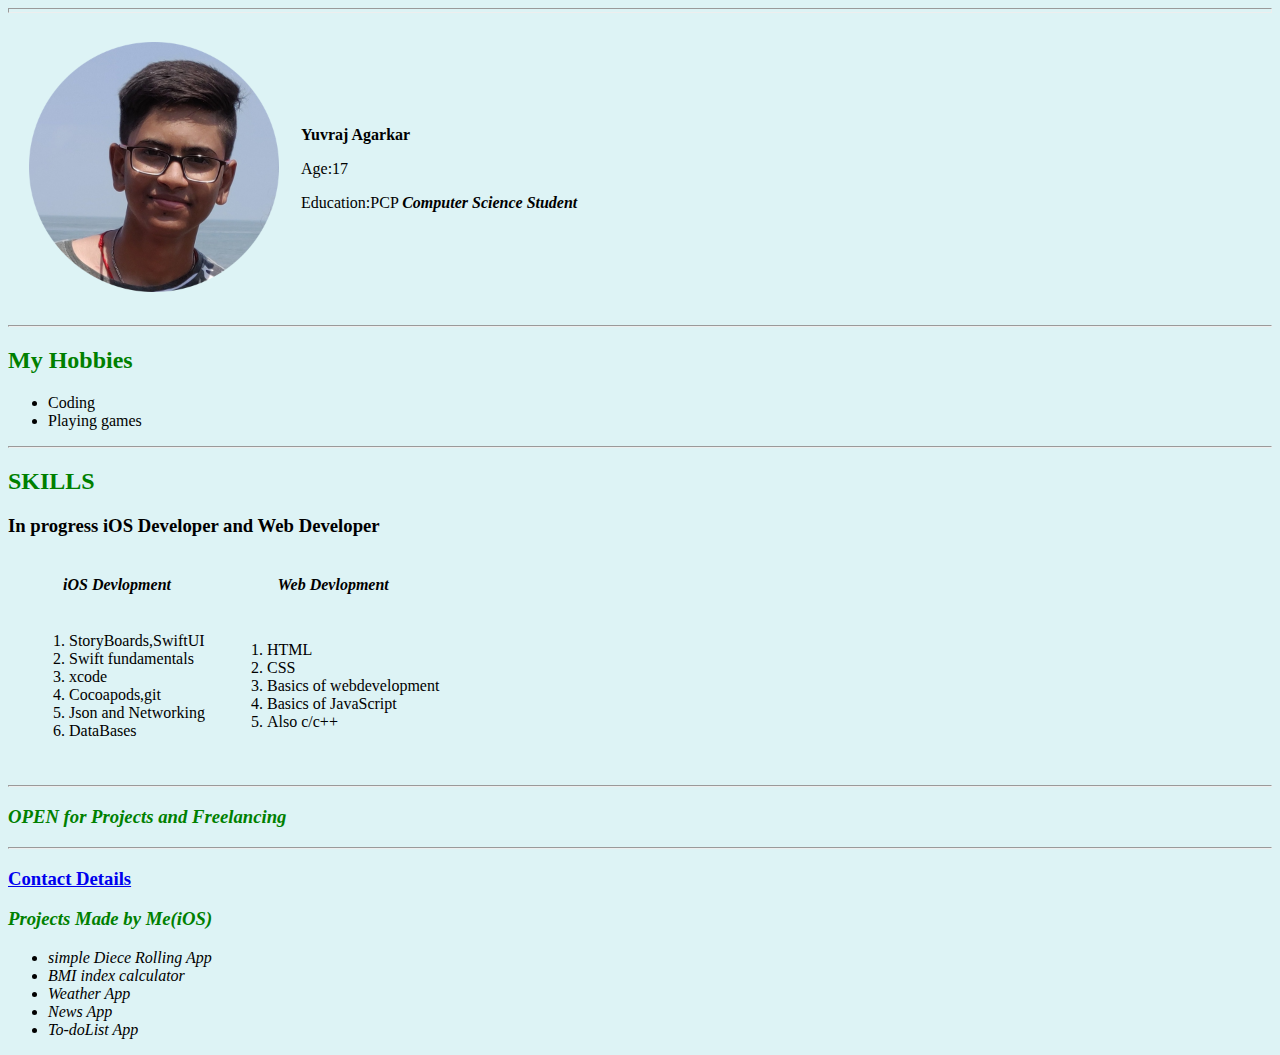
<file: index.html>
<!DOCTYPE html>
<html lang="en" dir="ltr">
  <head>
    <meta charset="utf-8">
    <title>
      Yuvraj Personal Website
    </title>

    <link rel="stylesheet" href="Styles.css">
  </head>
  <hr style="height:3px">
  <body>

    <table cellspacing="20">
      <tr>
        <td><img src="images/YuvrajA.png" alt="not avaliable" style="height:250px"></td>
<td>
<p><b>Yuvraj Agarkar</b></p>
<p>Age:17</p>


<p>Education:PCP <strong><em>Computer Science Student</em></strong></p>

</td>
      </tr>

    </table>
<hr>
    <h2 style="color:green">My Hobbies</h2>
    <ul>
      <li>Coding</li>
      <li>Playing games</li>
    </ul>
<hr>
    <h2 style="color:green">SKILLS</h2>
    <h3>In progress iOS Developer and Web Developer</h3>
    <table cellspacing="20">
      <tr>
        <th><em>iOS Devlopment</em></th>
        <th><em>Web Devlopment</em></th>
      </tr>
      <tr>
        <td>
          <ol>
            <li>StoryBoards,SwiftUI</li>
            <li>Swift fundamentals</li>
            <li>xcode</li>
            <li>Cocoapods,git</li>
            <li>Json and Networking</li>
            <li>DataBases</li>
          </ol>
        </td>
        <td>
          <ol>
            <li>HTML</li>
            <li>CSS</li>
            <li>Basics of webdevelopment</li>
            <li>Basics of JavaScript</li>
            <li>Also c/c++</li>
          </ol>
        </td>
      </tr>
    </table>
<hr>
    <h3 style="color:green"><strong><em>OPEN for Projects and Freelancing </em></strong></h3>
<hr>
    <h3><a href="Contact.html"><strong>Contact Details</strong></a></h3>
    <h3 style="color:green"><strong><em>Projects Made by Me(iOS)</emp></strong></h3>
      <ul>
        <li>simple Diece Rolling App</li>
        <li>BMI index calculator</li>
        <li>Weather App</li>
        <li>News App</li>
        <li>To-doList App</li>
      </ul>

  </body>
</html>
</file>
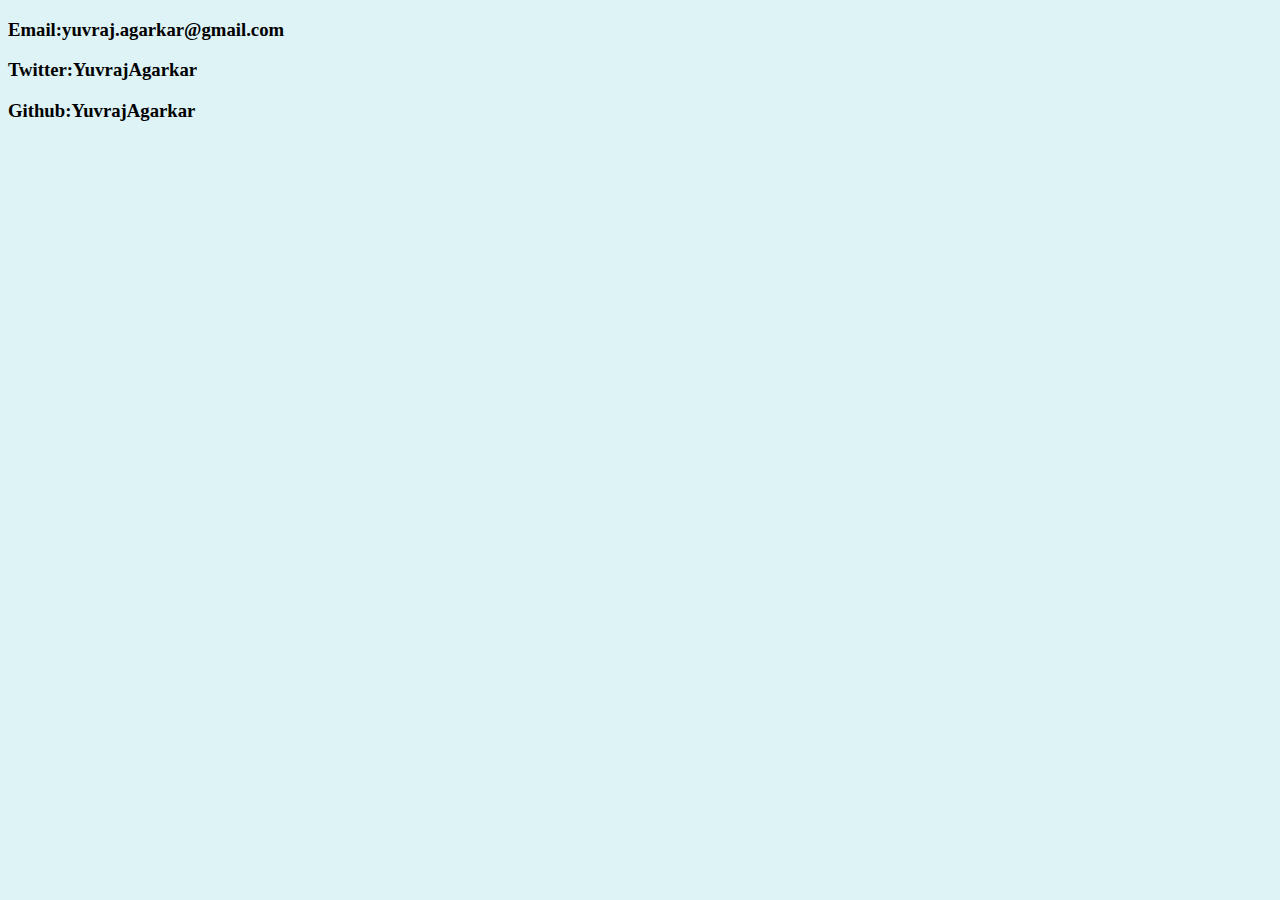
<file: Contact.html>
<!DOCTYPE html>
<html lang="en" dir="ltr">
  <head>
    <meta charset="utf-8">
    <title>Contacts</title>
    <link rel="stylesheet" href="Styles.css">
  </head>
  <body>

    <h3>Email:yuvraj.agarkar@gmail.com</h3>

    <h3>Twitter:YuvrajAgarkar</h3>
    <h3>Github:YuvrajAgarkar</h3>
  </body>
</html>
</file>
<file: Styles.css>
body{
  background-color: #ddf3f5; 
}
</file>
